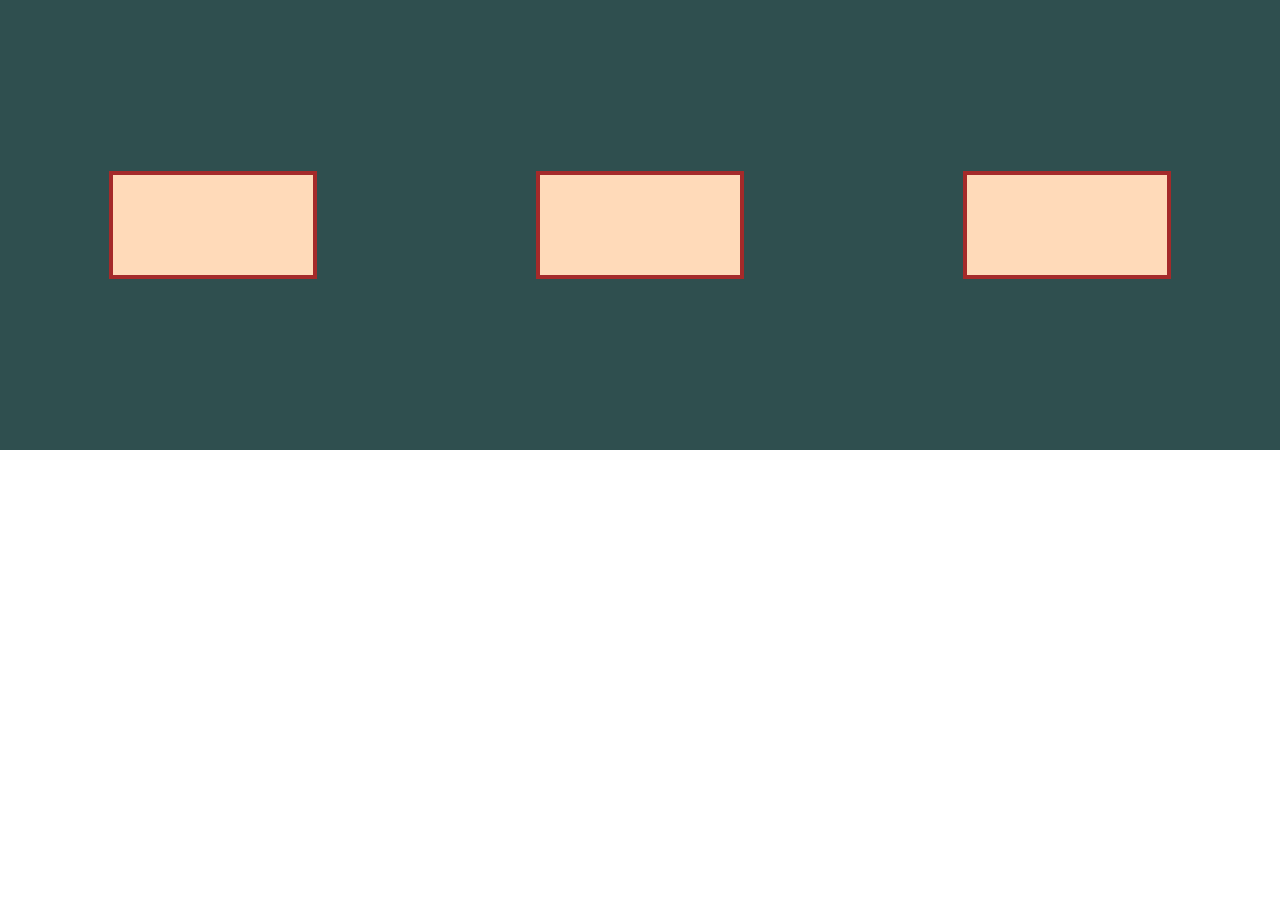
<file: idex2.html>
<!DOCTYPE html>
<html lang="en">
  <head>
    <meta charset="UTF-8" />
    <meta name="viewport" content="width=device-width, initial-scale=1.0" />
    <link rel="stylesheet" href="style2.css" />
    <title>Document</title>
  </head>
  <body>
    <div class="flexcontainer">
      <div class="one"></div>
      <div class="two"></div>
      <div class="three"></div>
    </div>
  </body>
</html>
</file>
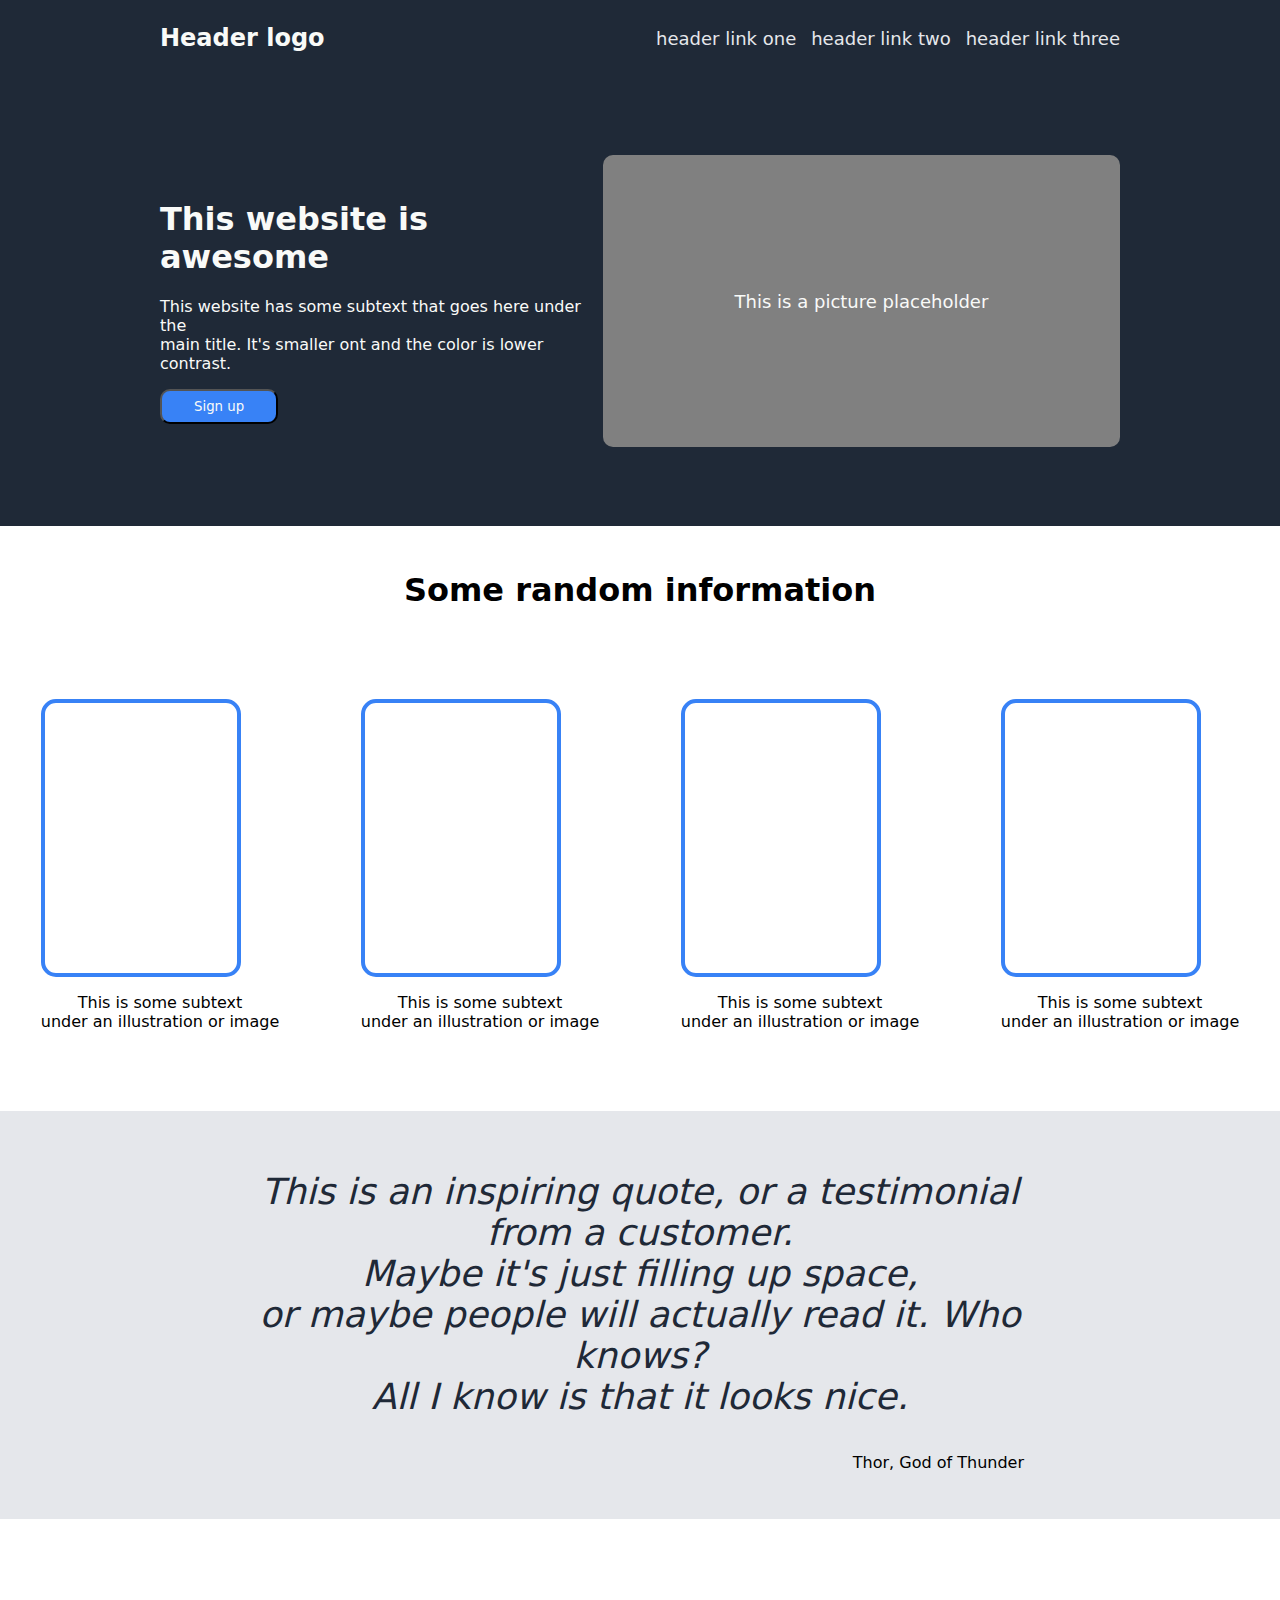
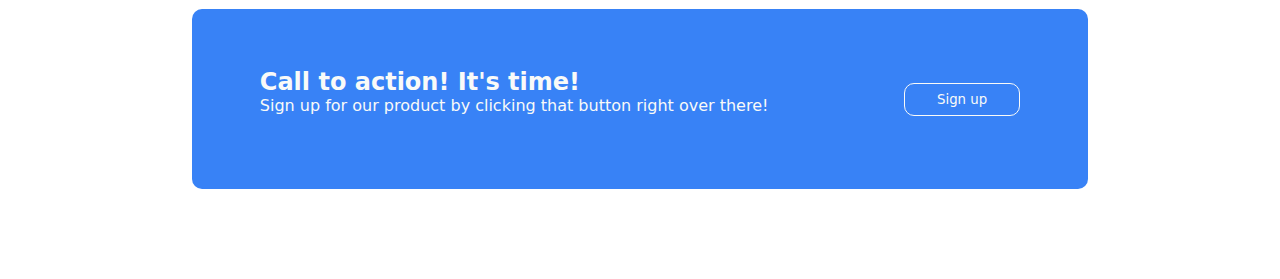
<file: landing_page.html>
<!DOCTYPE html>
<html lang="en">
  <head>
    <meta charset="UTF-8" />
    <meta name="viewport" content="width=device-width, initial-scale=1.0" />
    <link rel="stylesheet" href="landing_style.css" />
    <title>Document</title>
  </head>
  <body>
    <div class="header">
      <div class="nav">
        <p id="logo-text">Header logo</p>
        <div class="div-links">
          <a class="nav-link" href="">header link one</a>
          <a class="nav-link" href="">header link two</a>
          <a class="nav-link" href="">header link three</a>
        </div>
      </div>
      <div class="under-nav">
        <div>
          <h1 class="title-under-nav">This website is awesome</h1>
          <p class="text-under-nav">
            This website has some subtext that goes here under the <br />
            main title. It's smaller ont and the color is lower <br />
            contrast.
          </p>
          <button class="btn-under-nav">Sign up</button>
        </div>
        <div class="picture-placeholder-under-nav">
          This is a picture placeholder
        </div>
      </div>
    </div>
    <div class="some-rand-info">
      <h1 class="h1-rand-info">Some random information</h1>
      <div class="pics-container">
        <div class="pic-item">
          <div class="pic-placeholder"></div>
          <p class="under-pic-text">
            This is some subtext <br />
            under an illustration or image
          </p>
        </div>
        <div class="pic-item">
          <div class="pic-placeholder"></div>
          <p class="under-pic-text">
            This is some subtext <br />
            under an illustration or image
          </p>
        </div>
        <div class="pic-item">
          <div class="pic-placeholder"></div>
          <p class="under-pic-text">
            This is some subtext <br />
            under an illustration or image
          </p>
        </div>
        <div class="pic-item">
          <div class="pic-placeholder"></div>
          <p class="under-pic-text">
            This is some subtext <br />
            under an illustration or image
          </p>
        </div>
      </div>
    </div>
    <div class="insp-quote-div">
      <p class="quote-text">
        This is an inspiring quote, or a testimonial from a customer. <br />
        Maybe it's just filling up space, <br />
        or maybe people will actually read it. Who knows?<br />
        All I know is that it looks nice.
      </p>
      <p class="signature">Thor, God of Thunder</p>
    </div>

    <div class="call-to-action">
      <div class="call-to-action-container">
        <div class="text-container">
          <!-- <p class="call-action-text">Call to action! It's time!</p> -->
          <h2 class="h2-class">Call to action! It's time!</h2>
          <p class="some-stupid-text">
            Sign up for our product by clicking that button right over there!
          </p>
        </div>
        <button class="end-button">Sign up</button>
      </div>
    </div>
  </body>
</html>
</file>
<file: style2.css>
body{
   min-height: 100vh;
   min-width: 100vw;
    margin: 0px;
}


.flexcontainer{
    display: flex;
    flex-direction: row;
    height: 50vh;
    width: 100vw;
    background-color: darkslategray;
    justify-content: space-around;
    align-items: center;
    /* gap: 8px; */
}


.flexcontainer div{
    height: 33vh;
    width: 200px;
    background-color: peachpuff;
    border: 4px solid brown;
    height: 100px;
    margin: 0;
    padding: 0;
    /* flex: 1 1 0%; */
}

.flexcontainer .two{
/* flex: 2 1 0%; */
}
</file>
<file: landing_style.css>
* {
    font-family: system-ui, -apple-system, BlinkMacSystemFont, 'Segoe UI', Roboto, Oxygen, Ubuntu, Cantarell, 'Open Sans', 'Helvetica Neue', sans-serif;
}





body{
    min-height: 100vh;
    min-width: 100vw;
    margin: 0;
    border: 0;
}

.header{
    min-width: 100vw;
    min-height: 50vh;
    /* height: 50vh; */
    background-color: #1f2937;
    margin-bottom: 5vh;
}


.nav{
    background-color: #1f2937;
    padding-left: 10em;
    padding-right: 10em;
    display: flex;
    justify-content: space-between;
    align-items: center;
}


.div-links{

    display: flex;
    justify-content: space-between;
    gap: 15px;
}


#logo-text{
    font-size: 24px;
    color: #F9FAF8;
    font-weight: 700;
}
.nav-link{
    font-size: 18px;
    color: #e5e7eb;
    text-decoration: none;
}

.under-nav{
    
    background-color: #1f2937;
    display: flex;
    justify-content: space-between;
    align-items: center;
    height: 50vh;
    padding-left: 10em;
    padding-right: 10em;
}

.picture-placeholder-under-nav{
    font-size: 18px;
    color: #F9FAF8;
    height: 65%;
    width: 55%;
    background-color:grey ;
    display: flex;
    justify-content: center;
    align-items: center;
    border-radius: 10px;
}

.title-under-nav{
    
    color: #F9FAF8;
    margin: 0,0,0,0;
}

.text-under-nav{
    color: #F9FAF8;
}


.btn-under-nav{
    background-color: #3882f6;
    color: #F9FAF8;
    padding: 0.5rem 2rem;
    border-radius: 10px;
}

.some-rand-info{
    min-width: 100vw;
    min-height: 60vh;
    text-align: center;
   
}

.h1-rand-info{
   text-align: center;
   margin-bottom: 10vh;
}

.pics-container{
    width: 100vw;
    display: flex;
    justify-content: space-around;
    align-items: center;
   
}

.pics-item{
    width: 100vw;
    
}

.pic-placeholder{
    width: 15vw;
    height: 30vh;
    border-radius: 15px;
    border: 0.3rem solid #3882f6;
    
}

.insp-quote-div{
    background-color: #e5e7eb;
    max-width: 100vw;
    min-height: 40vh;
    padding: 20%;
    padding-top: 1.5rem;
    padding-bottom: 1.5rem;
}
.quote-text{
    text-align: center;
    font-size: 36px ;
    font-style: italic;
    color: #1f2937;
}

.signature{
    font-weight: 500;
    text-align: end;
    margin: 0;
    text-align: right;
   
}


.call-to-action{
    width: 100vw;
    min-height: 40vh;
     display: flex;
     justify-content: center;
  align-items: center;

}

.call-to-action-container{

    text-align: center;
    /* width: 100vw; */
    min-height: 20vh;
    width: 70vw;
    background-color: #3882f6;
    color: #F9FAF8;
    border-radius: 10px;
    display: flex;
    justify-content: space-around;
    align-items: center;
}

.end-button{
    border: 0.1rem solid ;
    border-color: #F9FAF8;
    background-color: #3882f6;
    color: #F9FAF8;
    padding: 0.5rem 2rem;
    border-radius: 10px;
    height: 50%;
}


.text-container{
text-align: left;
/* padding-left: 4rem; */
}

.h2-class{
    margin-bottom: 0px;
    margin-top: 0px;
}

.some-stupid-text{
    margin-top: 0px;
}
</file>
